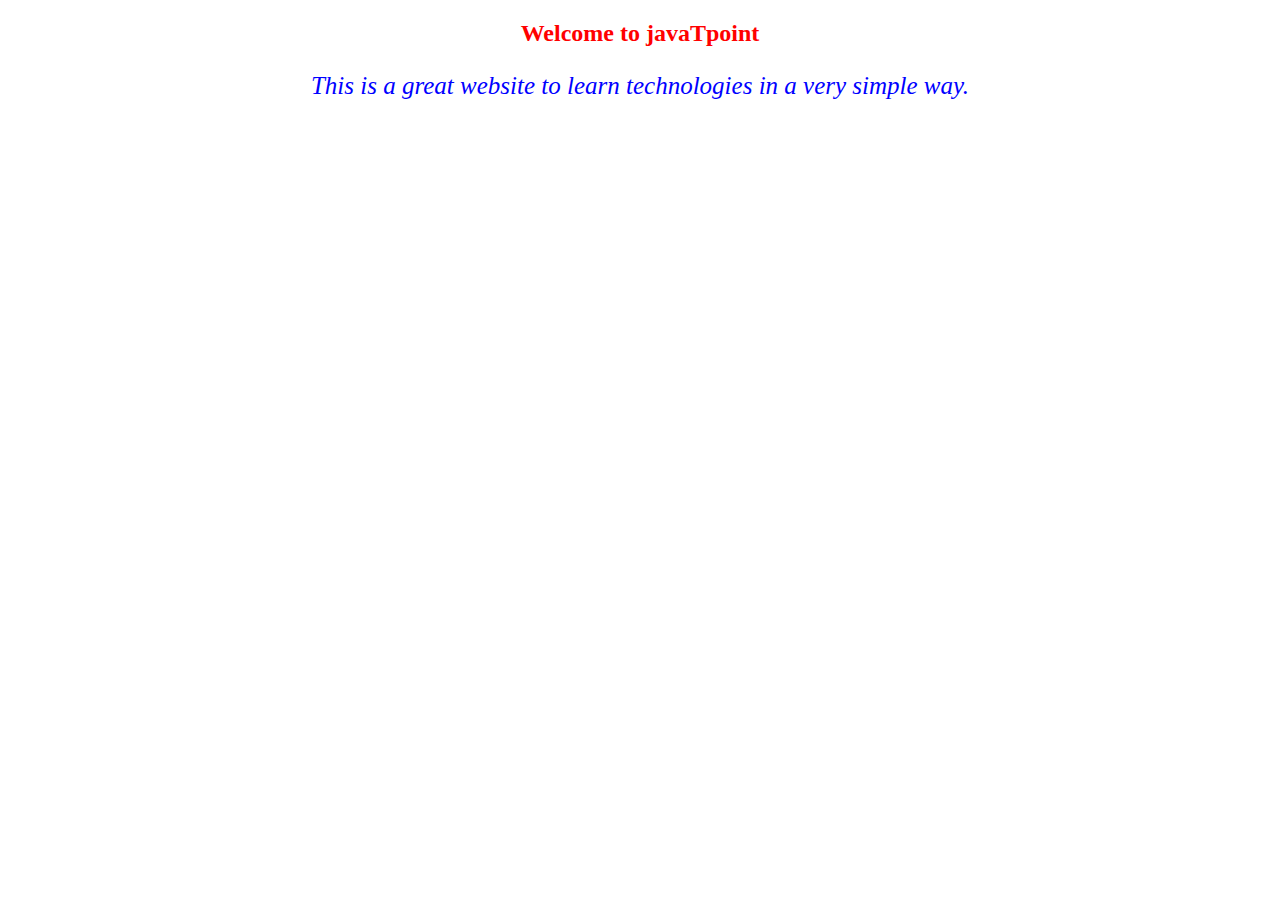
<file: other.html>
<!DOCTYPE html>
<html>

<head>
    <meta charset="UTF-8">
    <title>The basic building blocks of html</title>
</head>

<body style="text-align: center;">
    <h2 style="color: red;">Welcome to javaTpoint</h2>
    <p style="color: blue; font-size: 25px; font-style: italic;">This is a great website to learn technologies in a very simple way.</p>
</body>
</html>
</file>
